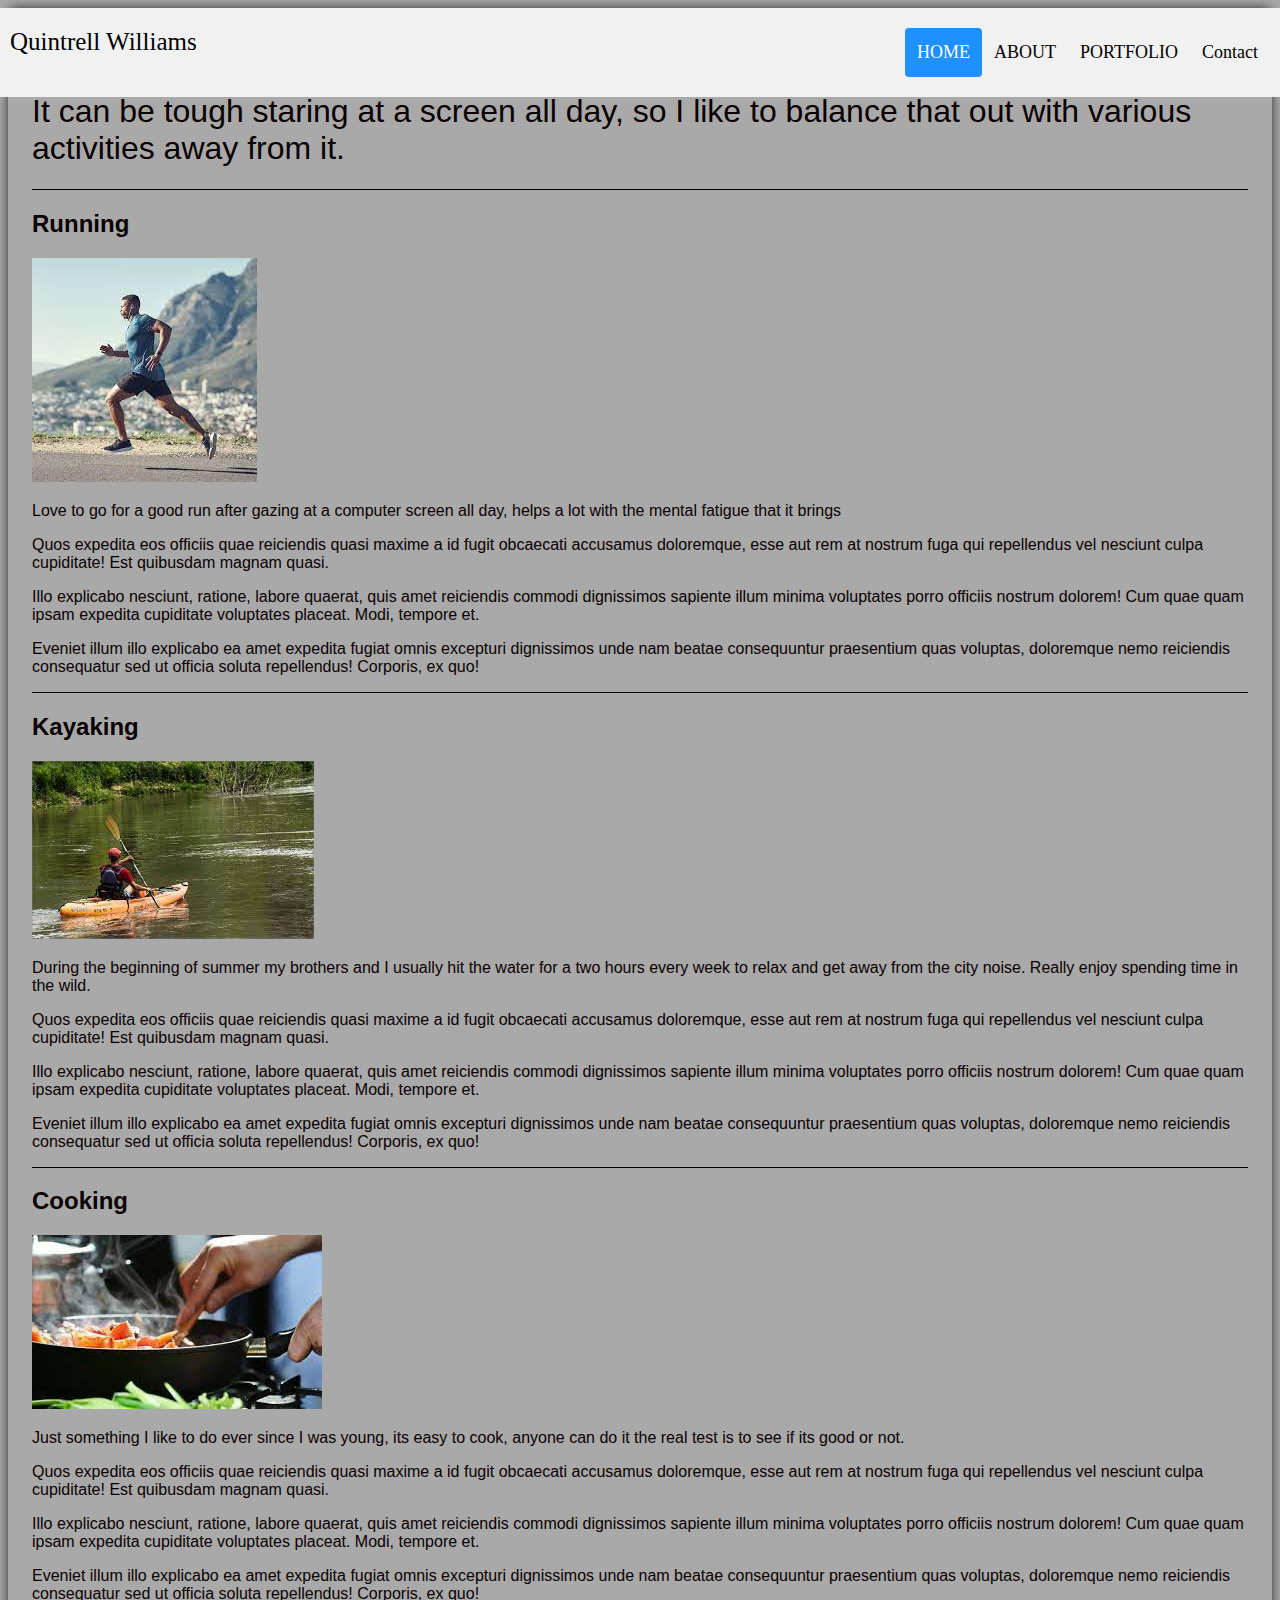
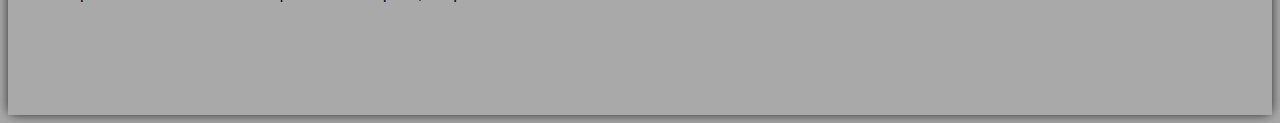
<file: about.html>
<!DOCTYPE html PUBLIC "-//W3C//DTD HTML 4.01//EN" "http://www.w3.org/TR/html4/strict.dtd">
<html>
<head>
  <meta http-equiv="Content-Type" content="text/html; charset=utf-8">
  <meta http-equiv="Content-Style-Type" content="text/css">
  <title>ABOUT</title>
  <link rel="stylesheet" href="style.css">
  <link rel="stylesheet" href="about.css">
  <meta name="Generator" content="Cocoa HTML Writer">
  <meta name="CocoaVersion" content="2113.6">
  <style type="text/css">
  </style>
</head>
<body>
  <div class="header">
    <header>
      <span class="name">Quintrell Williams</span>
      <nav class="links">
        <a class="active" href="index.html">HOME</a>
        <a href="about.html">ABOUT</a>
        <a href="portfolio.html">PORTFOLIO</a>
        <a href="contact.html">Contact</a>
      </nav>   
  </div>
  </header>
    <main>
      <h1>It can be tough staring at a screen all day, so I like to balance that out with various activities away from it.</h1>
      <section>
        <h2>Running</h2>
        <img src="[data-uri]" alt="run">
        <p>Love to go for a good run after gazing at a computer screen all day, helps a lot with the mental fatigue that it brings</p>
        <p>Quos expedita eos officiis quae reiciendis quasi maxime a id fugit obcaecati accusamus doloremque, esse aut rem at nostrum fuga qui repellendus vel nesciunt culpa cupiditate! Est quibusdam magnam quasi.</p>
        <p>Illo explicabo nesciunt, ratione, labore quaerat, quis amet reiciendis commodi dignissimos sapiente illum minima voluptates porro officiis nostrum dolorem! Cum quae quam ipsam expedita cupiditate voluptates placeat. Modi, tempore et.</p>
        <p>Eveniet illum illo explicabo ea amet expedita fugiat omnis excepturi dignissimos unde nam beatae consequuntur praesentium quas voluptas, doloremque nemo reiciendis consequatur sed ut officia soluta repellendus! Corporis, ex quo!</p>
      </section>
      <section>
        <h2>Kayaking</h2>
        <img src="[data-uri]" alt="kayak">
        <p>During the beginning of summer my brothers and I usually hit the water for a two hours every week to relax and get away from the city noise. Really enjoy spending time in the wild.</p>
        <p>Quos expedita eos officiis quae reiciendis quasi maxime a id fugit obcaecati accusamus doloremque, esse aut rem at nostrum fuga qui repellendus vel nesciunt culpa cupiditate! Est quibusdam magnam quasi.</p>
        <p>Illo explicabo nesciunt, ratione, labore quaerat, quis amet reiciendis commodi dignissimos sapiente illum minima voluptates porro officiis nostrum dolorem! Cum quae quam ipsam expedita cupiditate voluptates placeat. Modi, tempore et.</p>
        <p>Eveniet illum illo explicabo ea amet expedita fugiat omnis excepturi dignissimos unde nam beatae consequuntur praesentium quas voluptas, doloremque nemo reiciendis consequatur sed ut officia soluta repellendus! Corporis, ex quo!</p>
      </section>
      <section>
        <h2>Cooking</h2>
        <img src="[data-uri]" alt="cook">
        <p>Just something I like to do ever since I was young, its easy to cook, anyone can do it the real test is to see if its good or not.</p>
        <p>Quos expedita eos officiis quae reiciendis quasi maxime a id fugit obcaecati accusamus doloremque, esse aut rem at nostrum fuga qui repellendus vel nesciunt culpa cupiditate! Est quibusdam magnam quasi.</p>
        <p>Illo explicabo nesciunt, ratione, labore quaerat, quis amet reiciendis commodi dignissimos sapiente illum minima voluptates porro officiis nostrum dolorem! Cum quae quam ipsam expedita cupiditate voluptates placeat. Modi, tempore et.</p>
        <p>Eveniet illum illo explicabo ea amet expedita fugiat omnis excepturi dignissimos unde nam beatae consequuntur praesentium quas voluptas, doloremque nemo reiciendis consequatur sed ut officia soluta repellendus! Corporis, ex quo!</p>
      </section>
    </main>
</body>
</html>
</file>
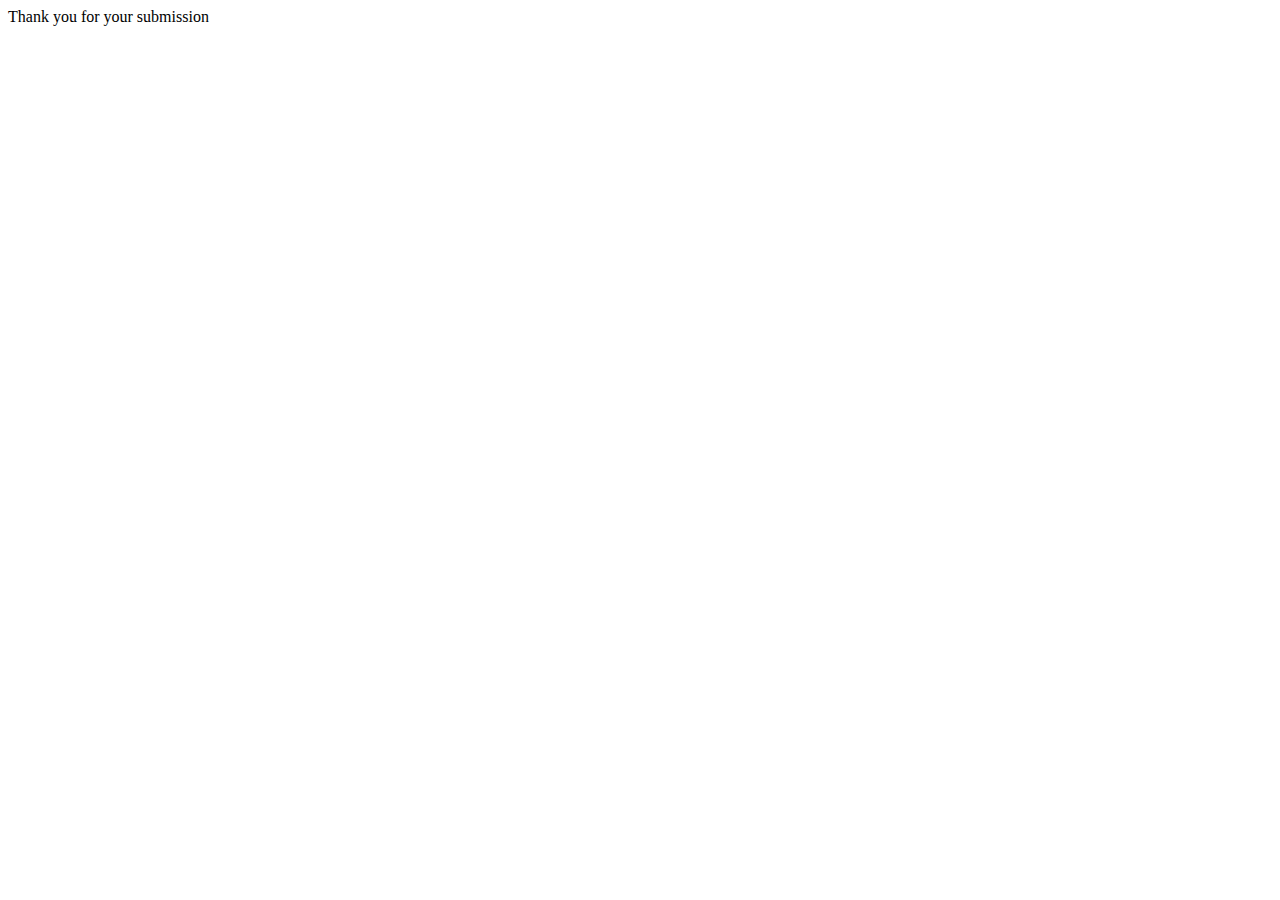
<file: submission.html>
<!DOCTYPE html>
<html lang="en">
<head>
    <meta charset="UTF-8">
    <meta http-equiv="X-UA-Compatible" content="IE=edge">
    <meta name="viewport" content="width=device-width, initial-scale=1.0">
    <title>Submission Confrimed</title>
</head>
<body>
    <header>Thank you for your submission</header>
</body>
</html>
</file>
<file: style.css>
.links {
    float: right;
  }
.name{
    float:left;
}
main {
    min-height: 100vh;
    padding: 64px 24px 96px;
    box-shadow: 0 0 12px -2px black;
    color: #090101;
    font-family: 'Open Sans', sans-serif;
  }
  html{
    background-color: darkgrey;
  }
  header{
    font-size: 25px;
  }
  .header{
    position: fixed;

right: 0;

left: 0;

z-index: 999;

}
/* Style the header with a grey background and some padding */
.header {
    overflow: hidden;
    background-color: #f1f1f1;
    padding: 20px 10px;
  }
  
  /* Style the header links */
  .header a {
    float: left;
    color: black;
    text-align: center;
    padding: 12px;
    text-decoration: none;
    font-size: 18px;
    line-height: 25px;
    border-radius: 4px;
  }
  
  /* Style the logo link (notice that we set the same value of line-height and font-size to prevent the header to increase when the font gets bigger */
  .header a.logo {
    font-size: 25px;
    font-weight: bold;
  }
  
  /* Change the background color on mouse-over */
  .header a:hover {
    background-color: #ddd;
    color: black;
  }
  
  /* Style the active/current link*/
  .header a.active {
    background-color: dodgerblue;
    color: white;
  }
  
  /* Float the link section to the right */
  .header-right {
    float: right;
  }
  
  /* Add media queries for responsiveness - when the screen is 500px wide or less, stack the links on top of each other */
  @media screen and (max-width: 500px) {
    .header a {
      float: none;
      display: block;
      text-align: left;
    }
    .header-right {
      float: none;
    }
  }
</file>
<file: about.css>
h1{
    font-weight: 300;
    font-size: 2rem;
}
section{
    border-top: 1px solid #000000;
</file>
